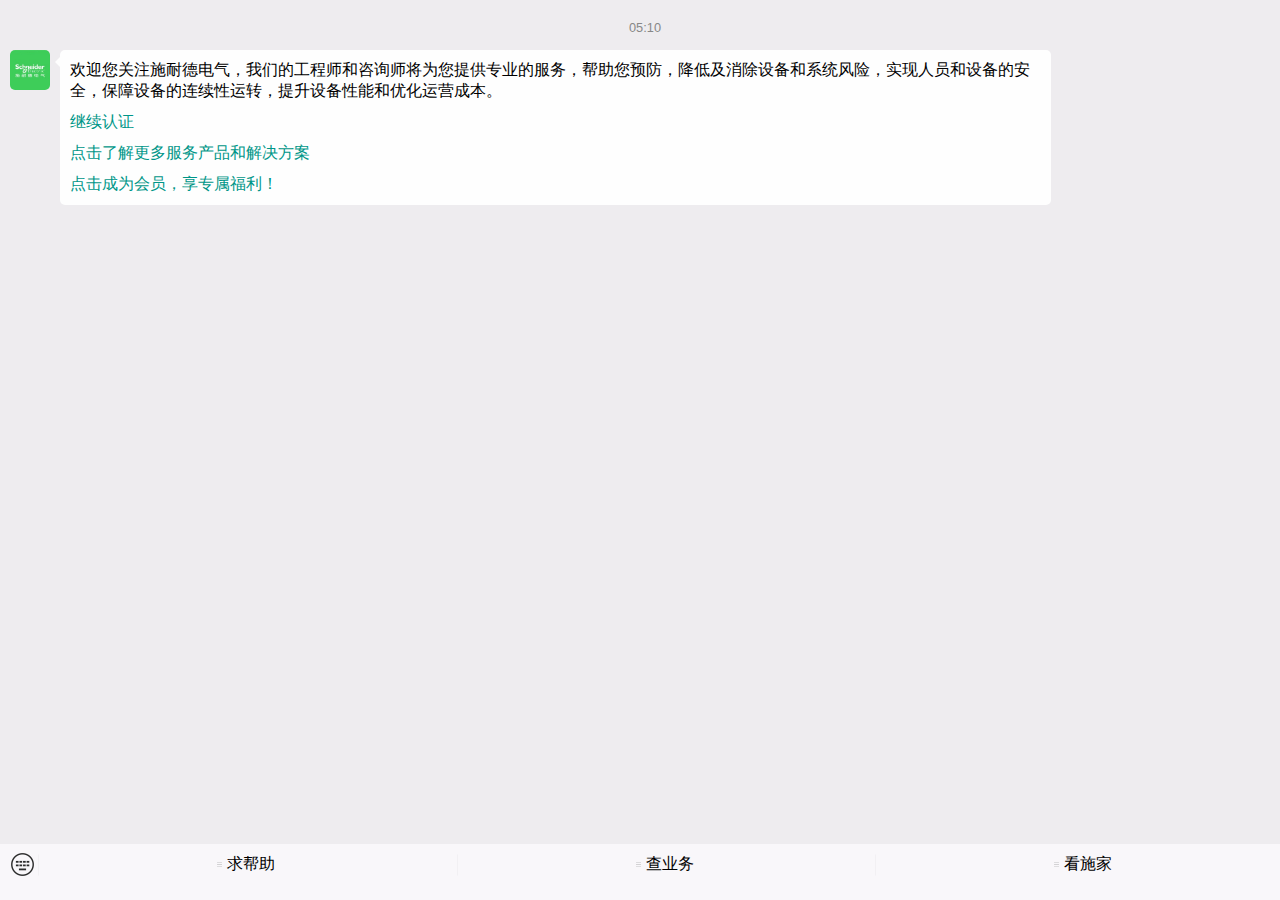
<file: index.html>
<!DOCTYPE html>
<html lang="en">
<head>
    <meta charset="UTF-8">
    <meta name="viewport" content="width=device-width, initial-scale=1.0">
    <title>施耐德电气</title>
    <style>
        body, html {
            height: 100%;
            margin: 0;
            padding: 0;
            overflow: hidden;
            background-color: #EEECEF;
        }
        .header {
            background-color: #009688;
            color: #fff;
            padding: 10px;
            display: flex;
            justify-content: space-between;
            align-items: center;
        }
        .chat-container {
            padding-left: 10px;
            padding-top: 20px;
            height: calc(100vh - 132px);
            overflow-y: auto;
        }
        .message {
            display: flex;
            margin-bottom: 10px;
            position: relative;
            max-width: 82%;
        }
        .message .avatar {
            width: 40px;
            height: 40px;
            border-radius: 5px;
            margin-right: 10px;
        }
        .message .text {
            background-color: #FEFEFE;
            padding: 10px;
            border-radius: 5px;
            text-align: left;
            position: relative;
            z-index: 1;
        }
        .message .text:before {
            content: '';
            position: absolute;
            width: 0;
            height: 0;
            top: 8%;
            left: -5px;
            border-top: 5px solid transparent;
            border-bottom: 5px solid transparent;
            border-right: 5px solid #FEFEFE;
            transform: translateY(-50%);
            z-index: 0;
        }
        .time {
            width: 100%;
            text-align: center;
            font-size: 0.8em;
            color: #888;
            margin-bottom: 15px;
            font-family: -apple-system, BlinkMacSystemFont, "Segoe UI", Roboto, Helvetica, Arial, sans-serif;
        }
        .avatar-and-text {
            display: flex;
        }
        .footer {
            background-color: #F9F7FA;
            color: #000;
            padding: 10px;
            width: 100%;
            position: fixed;
            bottom: 0;
            left: 0;
            display: flex;
            justify-content: space-between;
            align-items: center;
            padding-bottom: 25px; /* 向上调整 20px */
        }
        .footer-icon {
            width: 25px;
            height: 18px;
            display: flex;
            justify-content: center;
            align-items: center;
        }
        .footer-item {
            width: calc((100% - 38px) / 3);
            display: flex;
            justify-content: center;
            align-items: center;
            position: relative;
        }
        .footer-item img {
            margin-right: 5px;
        }
        .footer-item img.small-icon {
            width: 5px;
            height: 5px;
        }
        .footer-icon img {
            width: 100%;
            height: 100%;
        }
        .footer-icon.keyboard-icon img {
            width: 100%;
            height: auto;
        }
        .text a {
            display: block;
            margin-top: 10px;
            color: #009688;
            text-decoration: none;
        }
        .footer-item::before {
            content: '';
            position: absolute;
            height: 100%;
            width: 1px;
            background-color: #F2F0F3;
            top: 50%;
            transform: translateY(-50%);
            left: -1px;
        }
        .footer-item:first-child::before {
            display: none;
        }
    </style>
</head>
<body>
<div class="chat-container">
    <div class="time">10:30</div>
    <div class="message">
        <div class="avatar-and-text">
            <img src="./schneider-avatar.jpg" alt="Schneider Avatar" class="avatar">
            <div class="text">
                欢迎您关注施耐德电气，我们的工程师和咨询师将为您提供专业的服务，帮助您预防，降低及消除设备和系统风险，实现人员和设备的安全，保障设备的连续性运转，提升设备性能和优化运营成本。
                <a href="./certificate.html">继续认证</a>
                <a href="https://wechat.schneider-electric.cn/frontend/covers/index?id=146&bub_type=2">点击了解更多服务产品和解决方案</a>
                <a href="https://app.ma.scrmtech.com/svip/IndexCustomerForm/CustomerIndex?pf_uid=8609_1393&is_follow=yes&pf_type=3&id=5011&channel=7887">点击成为会员，享专属福利！</a>
            </div>
        </div>
    </div>
</div>
<div class="footer">
    <div class="footer-icon keyboard-icon">
        <img src="keyboard.png" alt="Keyboard Icon">
    </div>
    <div class="footer-item">
        <img src="three.png" alt="Three Icon" class="small-icon">
        求帮助
    </div>
    <div class="footer-item">
        <img src="three.png" alt="Three Icon" class="small-icon">
        查业务
    </div>
    <div class="footer-item">
        <img src="three.png" alt="Three Icon" class="small-icon">
        看施家
    </div>
</div>

<script>
    function setTime() {
        var now = new Date();
        var hours = now.getHours();
        var minutes = now.getMinutes();
        var paddedHours = hours < 10 ? '0' + hours : hours;
        var paddedMinutes = minutes < 10 ? '0' + minutes : minutes;
        var currentTime = paddedHours + ':' + paddedMinutes;
        var timeElements = document.getElementsByClassName('time');
        for (var i = 0; i < timeElements.length; i++) {
            timeElements[i].textContent = currentTime;
        }
    }
    setTime();
</script>

</body>
</html>
</file>
